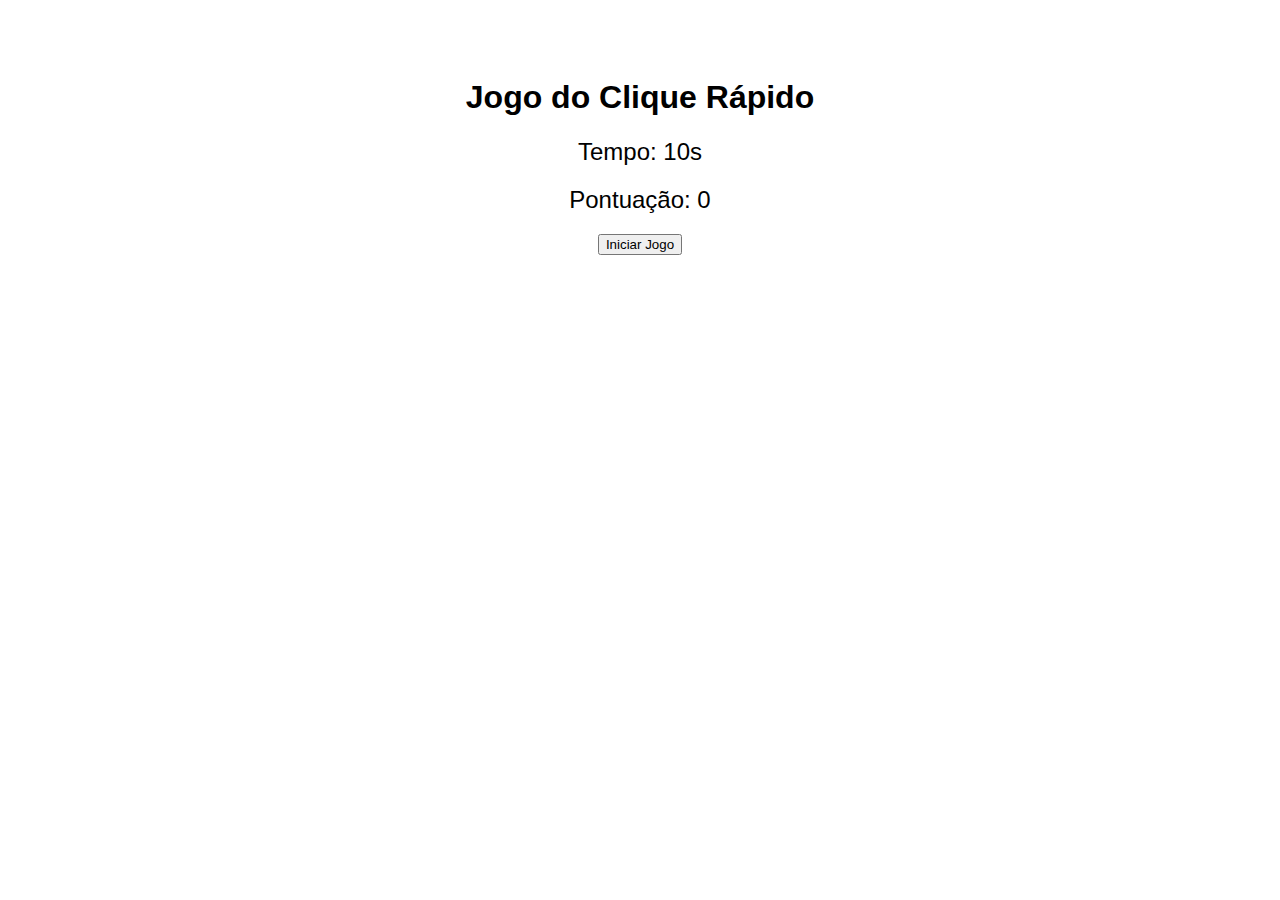
<file: index.html>
<!DOCTYPE html>
<html lang="pt-br">
<head>
  <meta charset="UTF-8">
  <title>Jogo de Clique Rápido</title>
  <style>
    body {
      font-family: Arial, sans-serif;
      text-align: center;
      padding: 50px;
    }
    #botaoClique {
      padding: 20px 40px;
      font-size: 20px;
      margin-top: 20px;
      display: none;
    }
    #tempo, #pontuacao {
      font-size: 24px;
      margin: 20px 0;
    }
  </style>
</head>
<body>

  <h1>Jogo do Clique Rápido</h1>
  <div id="tempo">Tempo: 10s</div>
  <div id="pontuacao">Pontuação: 0</div>
  <button id="iniciar">Iniciar Jogo</button>
  <button id="botaoClique">Clique!</button>

  <!-- Link para o JS externo -->
  <script src="jogo.js"></script>
</body>
</html>
</file>
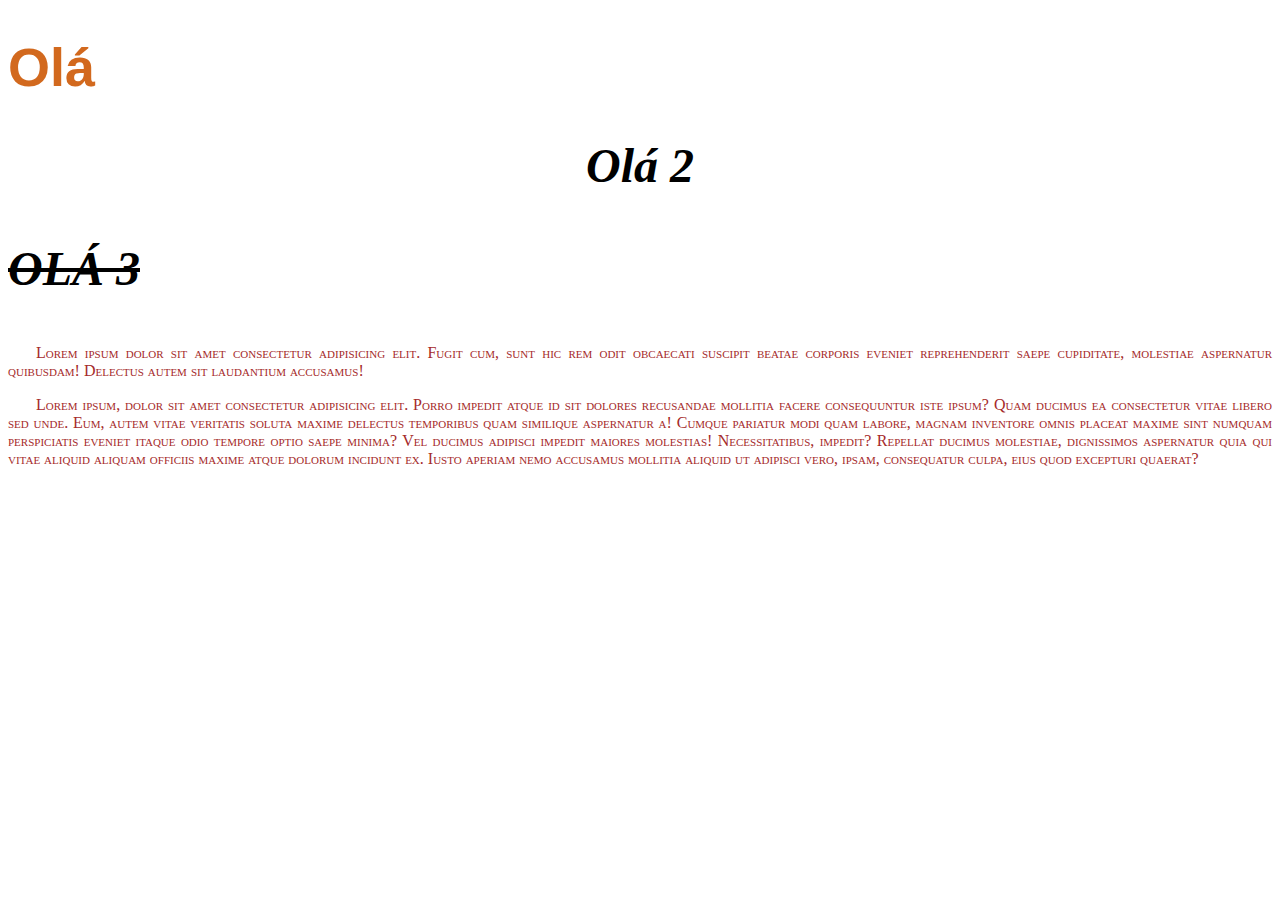
<file: Aula/teste_css.html>
<!DOCTYPE html>
<html lang="en">
<head>
    <meta charset="UTF-8">
    <meta name="viewport" content="width=device-width, initial-scale=1.0">
    <title>Document</title>
    <link rel="stylesheet" href="teste_css.css">

</head>
<body>

    <h1>Olá</h1>
    <h2>Olá 2</h1>
    <h3>Olá 3</h1>
    <p>Lorem ipsum dolor sit amet consectetur adipisicing elit. Fugit cum, sunt hic rem odit obcaecati suscipit 
    beatae corporis eveniet reprehenderit saepe cupiditate, molestiae aspernatur quibusdam! Delectus autem sit 
    laudantium accusamus!</p>
    <p>Lorem ipsum, dolor sit amet consectetur adipisicing elit. Porro impedit atque id sit dolores recusandae 
        mollitia facere consequuntur iste ipsum? Quam ducimus ea consectetur vitae libero sed unde. Eum, autem vitae
        veritatis soluta maxime delectus temporibus quam similique aspernatur a! Cumque pariatur modi quam labore, 
        magnam inventore omnis placeat maxime sint numquam perspiciatis eveniet itaque odio tempore optio saepe 
        minima? Vel ducimus adipisci impedit maiores molestias! Necessitatibus, impedit? Repellat ducimus molestiae, 
        dignissimos aspernatur quia qui vitae aliquid aliquam officiis maxime atque dolorum incidunt ex. Iusto 
        aperiam nemo accusamus mollitia aliquid ut adipisci vero, ipsam, consequatur culpa, eius quod excepturi 
        quaerat?</p>


    
</body>
</html>
</file>
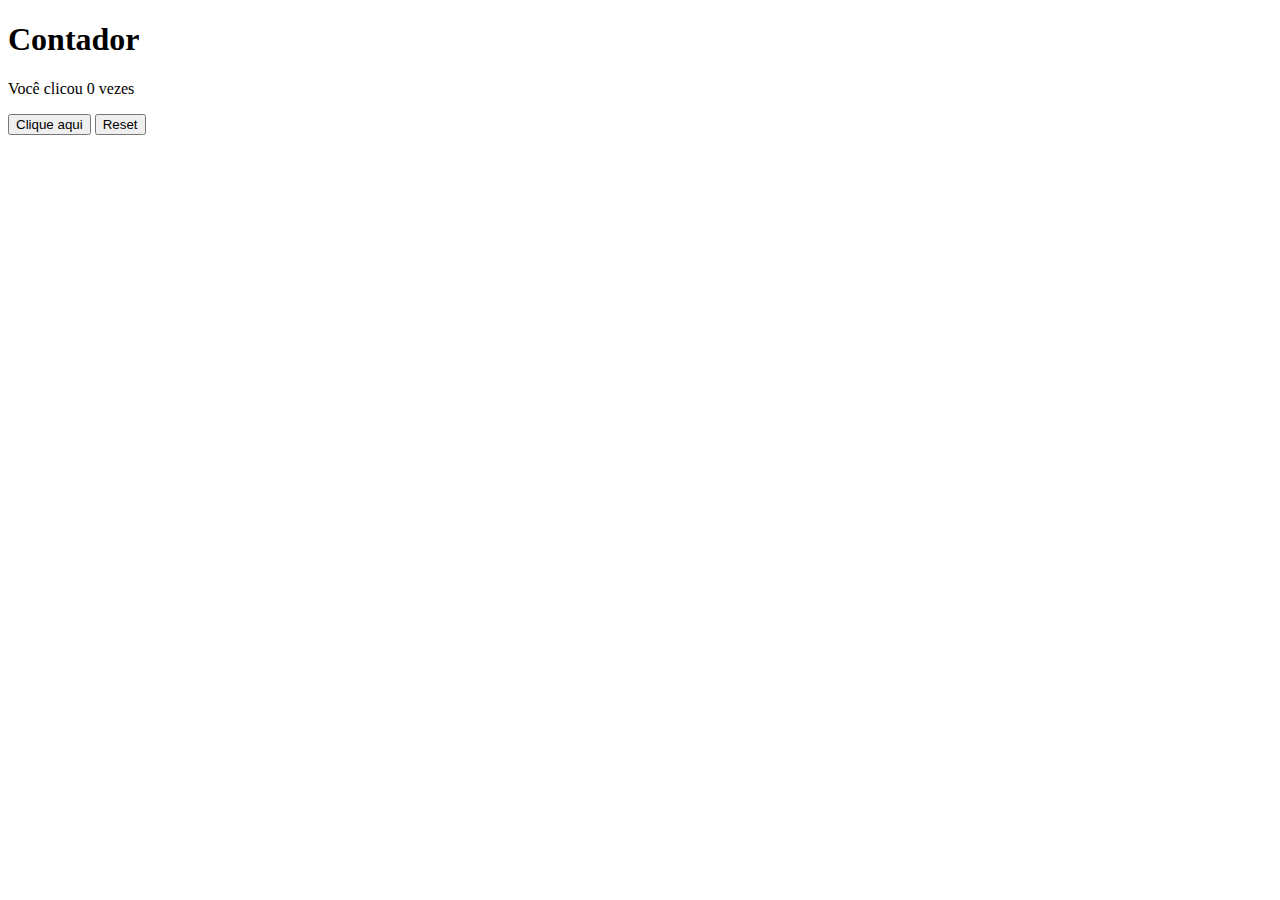
<file: Aula/Atividades_GPT/contador_de_botao.html>
<!DOCTYPE html>
<html lang="en">
<head>
    <meta charset="UTF-8">
    <meta name="viewport" content="width=device-width, initial-scale=1.0">
    <title>Contador de cliques</title>
</head>
<body>
    <h1>Contador</h1>
    <p id="contador_html">Você clicou 0 vezes</p>
    <button id="bnt_botao">Clique aqui</button>
    <button id="bnt_resete">Reset</button>

    <!-- Abrir arquivo js -->
    <script src="contador_de_clique.js"></script>
</body>
</html>
</file>
<file: Aula/teste_css.css>
h1{
    color: chocolate;
    font-family: Arial;
    font-size: 54px;

}

h2 {
    font-size: 48px;
    font-style: italic;
    text-align: center;
}

h3 {
    font-size: 48px;
    font-style: oblique;
    text-transform: uppercase;
    text-decoration: line-through;
}

p {
    text-align: justify;
    text-indent: 28px;
    color: brown;
    font-variant: small-caps;
}
</file>
